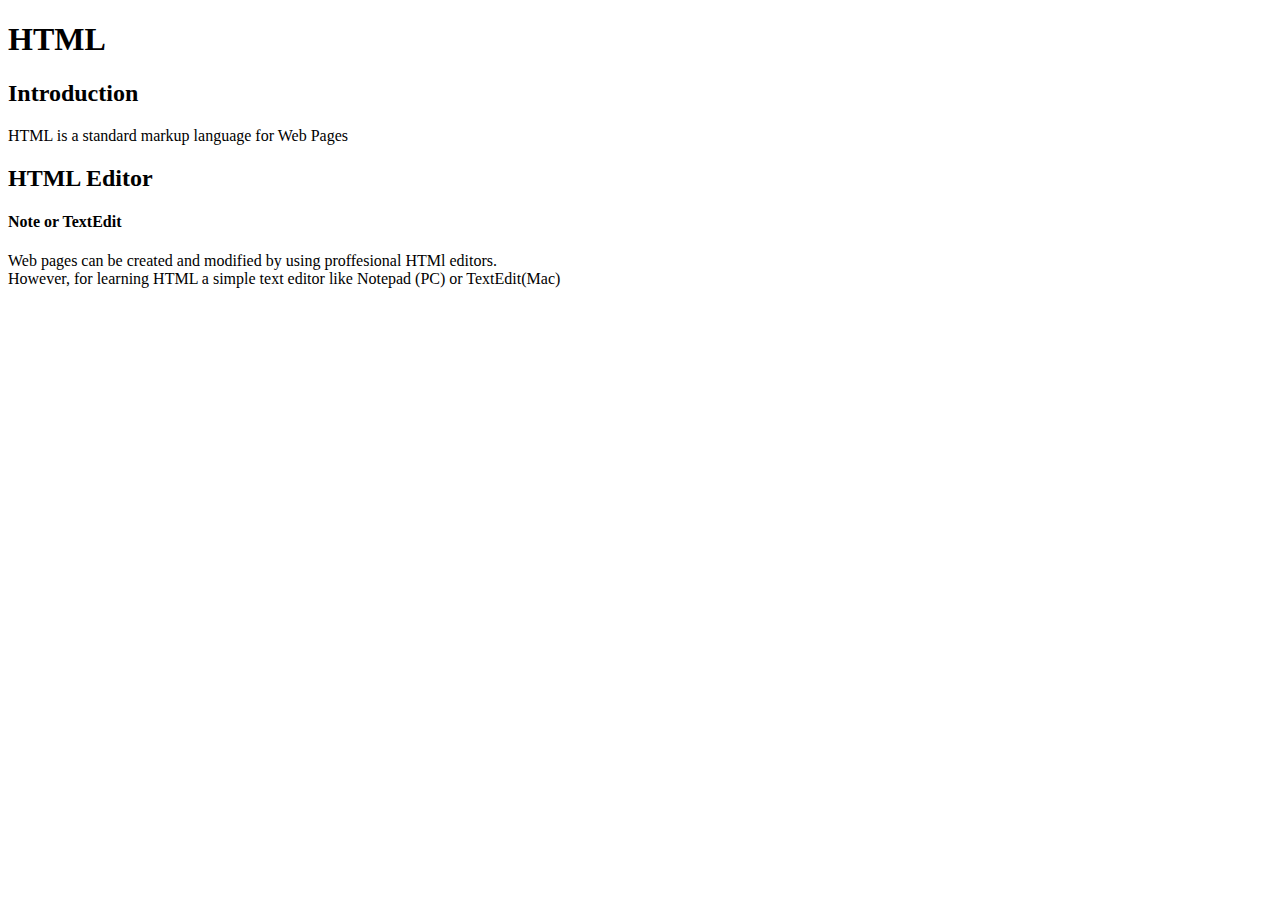
<file: HTML-work/Que2.html>
<!DOCTYPE html>
<html>
    <head>
        <title>HTML Assignment que2 </title>
    </head>
    <body>
        <h1>HTML</h1>
        <h2>Introduction</h2>
        <p>HTML is a standard markup language for Web Pages</p>
        <h2>HTML Editor</h2>
        <h4>Note or TextEdit</h4>
        <p>Web pages can be created and modified by using proffesional HTMl editors. <br>However, for learning HTML a simple text editor like Notepad (PC) or TextEdit(Mac)</p>
    </body>
</html>
</file>
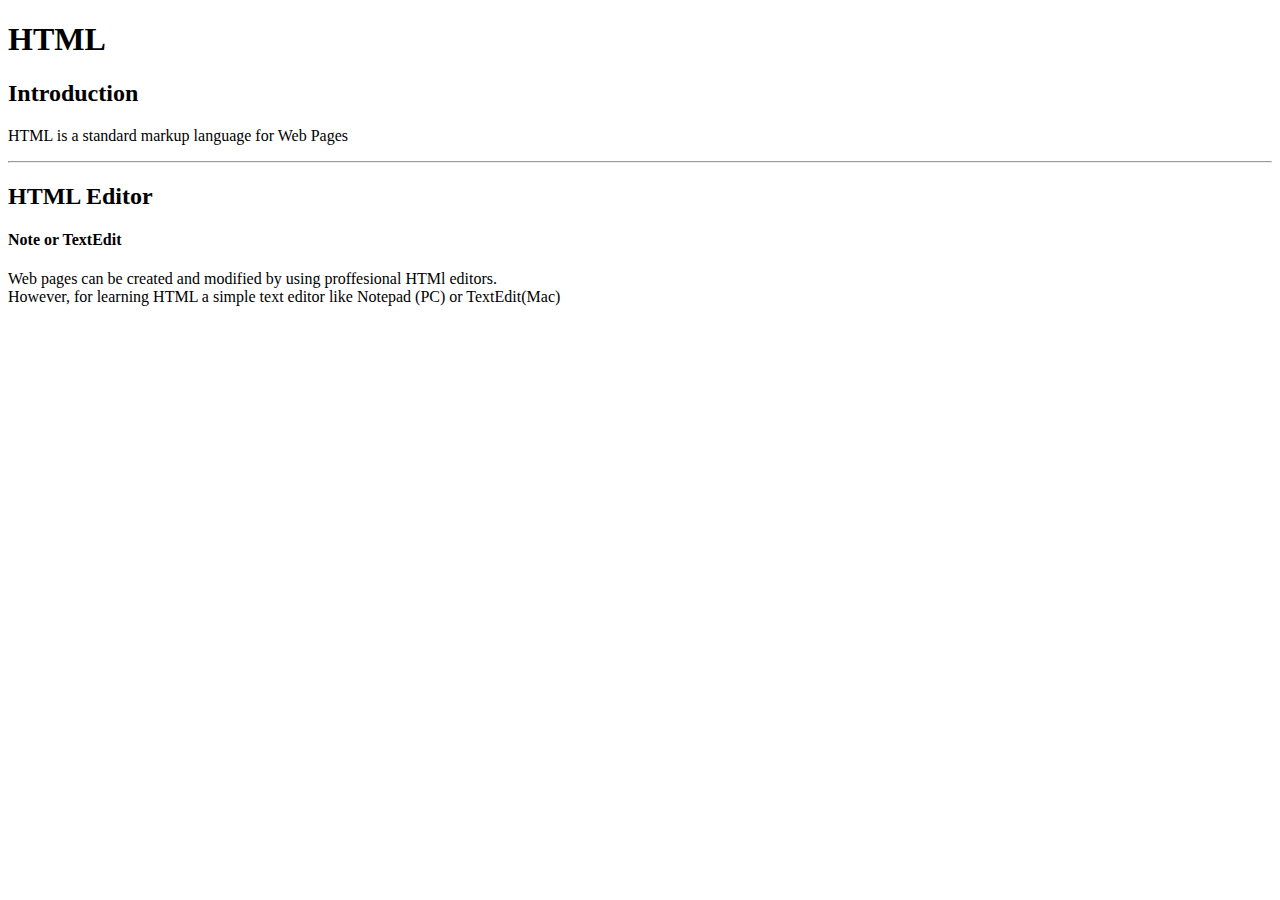
<file: HTML-work/Que3.html>
<!DOCTYPE html>
<html>
    <head>
        <title>HTML Assignment que3 </title>
    </head>
    <body>
        <h1>HTML</h1>
        <h2>Introduction</h2>
        <p>HTML is a standard markup language for Web Pages</p>
        <hr>
        <h2>HTML Editor</h2>
        <h4>Note or TextEdit</h4>
        <p>Web pages can be created and modified by using proffesional HTMl editors. <br>However, for learning HTML a simple text editor like Notepad (PC) or TextEdit(Mac)</p>
    </body>
</html>
</file>
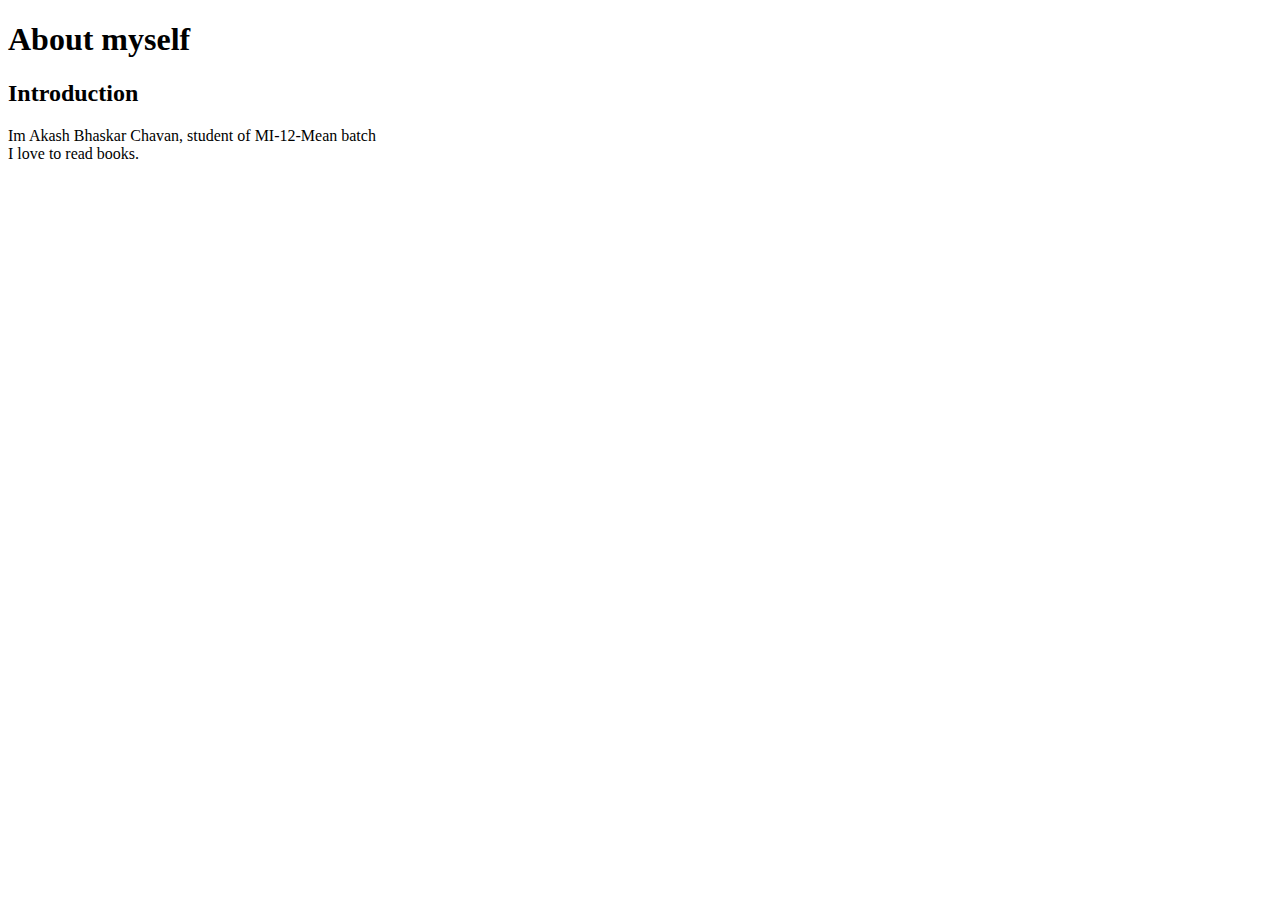
<file: HTML-work/Que4.html>
<!DOCTYPE html>
<html>
    <head>
        <title>HTML Assignment4 </title>
    </head>
    <body>
        <h1>About myself</h1>
        <h2>Introduction</h2>
        <p>Im Akash Bhaskar Chavan, student of MI-12-Mean batch <br> I love to read books.</p>
    </body>
</html>
</file>
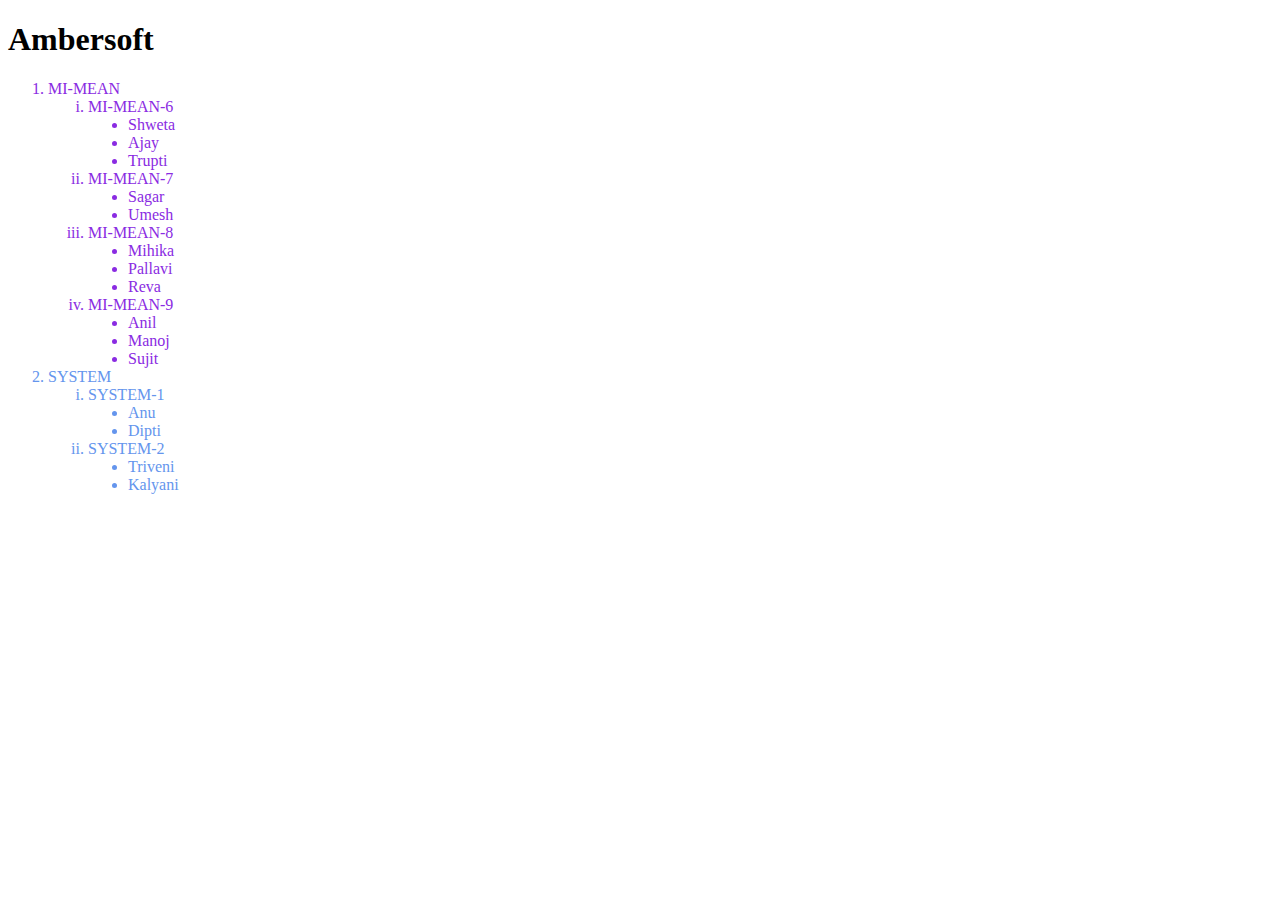
<file: HTML-work/asign3/Que1.html>
<!DOCTYPE html>
<html>
    <head>
        <title>HTML Assignment3</title>
        <style>
            ul{list-style-type: disc; }
            li.a{color: blueviolet;}
            li.b{color: cornflowerblue;}
        </style>
    </head>
    <body>
        <h1>Ambersoft</h1>
        <ol>
            <li class="a">MI-MEAN
                <ol type=i>
                    <li>MI-MEAN-6</li>
                <ul>
                    <li>Shweta</li>
                    <li>Ajay</li>
                    <li>Trupti</li>
                </ul>
                    <li>MI-MEAN-7</li>
                <ul>
                    <li>Sagar</li>
                    <li>Umesh</li>
                </ul>
                <li>MI-MEAN-8</li>
                <ul>
                    <li>Mihika</li>
                    <li>Pallavi</li>
                    <li>Reva</li>
                </ul>
                <li>MI-MEAN-9</li>
                <ul>
                    <li>Anil</li>
                    <li>Manoj</li>
                    <li>Sujit</li>
                </ul>
                </ol>
            </li>
            <li class="b">SYSTEM
                <ol type=i>
                    <li>SYSTEM-1</li>
                    <ul>
                        <li>Anu</li>
                        <li>Dipti</li>
                    </ul>
                 <li>SYSTEM-2</li>
                    <ul>
                        <li>Triveni</li>
                        <li>Kalyani</li>
                    </ul>
                </ol>
            </li>
        </ol>
    </body>
</html>
</file>
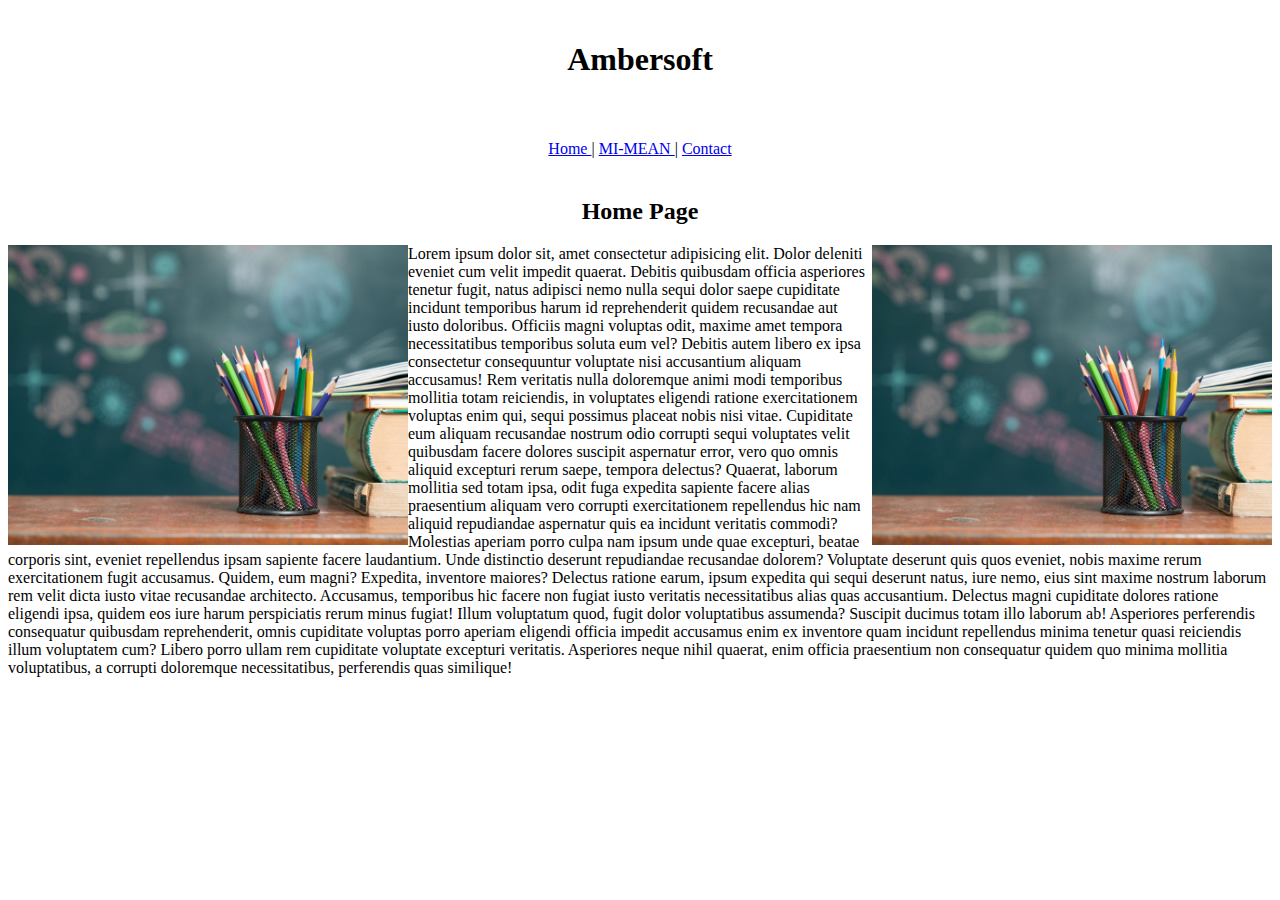
<file: HTML-work/asign3/Que2.html>
<!DOCTYPE html>
<html>
    <head>
        <title>HTML Assignment3 Que2</title>
        <style>
            h1{padding: 20px;}
            ul{padding: 20px;}
            li{display: inline;}
        </style>
    </head>

    <body>
        <header>       
            <h1 style="text-align: center;">Ambersoft</h1>
            <ul style="text-align: center;">
            <li>
                <a href="#"> Home </a> |
            </li>
            <li>
                <a href="Mi-mean.html"> MI-MEAN </a> |
            </li>
            <li> 
                <a href="Contect.html"> Contact </a>
            </li>
            </ul>
            <h2 style="text-align: center;">Home Page</h2>
        </header>
        <section style="margin: 0%;">
            <img src="as3-Oue2.jpg" style="width: 300;height: 300px;float: left;">
            <img src="as3-Oue2.jpg" style="width: 300;height: 300px;float: right;">
            <p>Lorem ipsum dolor sit, amet consectetur adipisicing elit. Dolor deleniti eveniet cum velit impedit quaerat. Debitis quibusdam officia asperiores tenetur fugit, natus adipisci nemo nulla sequi dolor saepe cupiditate incidunt temporibus harum id reprehenderit quidem recusandae aut iusto doloribus. Officiis magni voluptas odit, maxime amet tempora necessitatibus temporibus soluta eum vel? Debitis autem libero ex ipsa consectetur consequuntur voluptate nisi accusantium aliquam accusamus! Rem veritatis nulla doloremque animi modi temporibus mollitia totam reiciendis, in voluptates eligendi ratione exercitationem voluptas enim qui, sequi possimus placeat nobis nisi vitae. Cupiditate eum aliquam recusandae nostrum odio corrupti sequi voluptates velit quibusdam facere dolores suscipit aspernatur error, vero quo omnis aliquid excepturi rerum saepe, tempora delectus? Quaerat, laborum mollitia sed totam ipsa, odit fuga expedita sapiente facere alias praesentium aliquam vero corrupti exercitationem repellendus hic nam aliquid repudiandae aspernatur quis ea incidunt veritatis commodi? Molestias aperiam porro culpa nam ipsum unde quae excepturi, beatae corporis sint, eveniet repellendus ipsam sapiente facere laudantium. Unde distinctio deserunt repudiandae recusandae dolorem? Voluptate deserunt quis quos eveniet, nobis maxime rerum exercitationem fugit accusamus. Quidem, eum magni? Expedita, inventore maiores? Delectus ratione earum, ipsum expedita qui sequi deserunt natus, iure nemo, eius sint maxime nostrum laborum rem velit dicta iusto vitae recusandae architecto. Accusamus, temporibus hic facere non fugiat iusto veritatis necessitatibus alias quas accusantium. Delectus magni cupiditate dolores ratione eligendi ipsa, quidem eos iure harum perspiciatis rerum minus fugiat! Illum voluptatum quod, fugit dolor voluptatibus assumenda? Suscipit ducimus totam illo laborum ab! Asperiores perferendis consequatur quibusdam reprehenderit, omnis cupiditate voluptas porro aperiam eligendi officia impedit accusamus enim ex inventore quam incidunt repellendus minima tenetur quasi reiciendis illum voluptatem cum? Libero porro ullam rem cupiditate voluptate excepturi veritatis. Asperiores neque nihil quaerat, enim officia praesentium non consequatur quidem quo minima mollitia voluptatibus, a corrupti doloremque necessitatibus, perferendis quas similique!</p>
        </section>
    </body>

</html>
</file>
